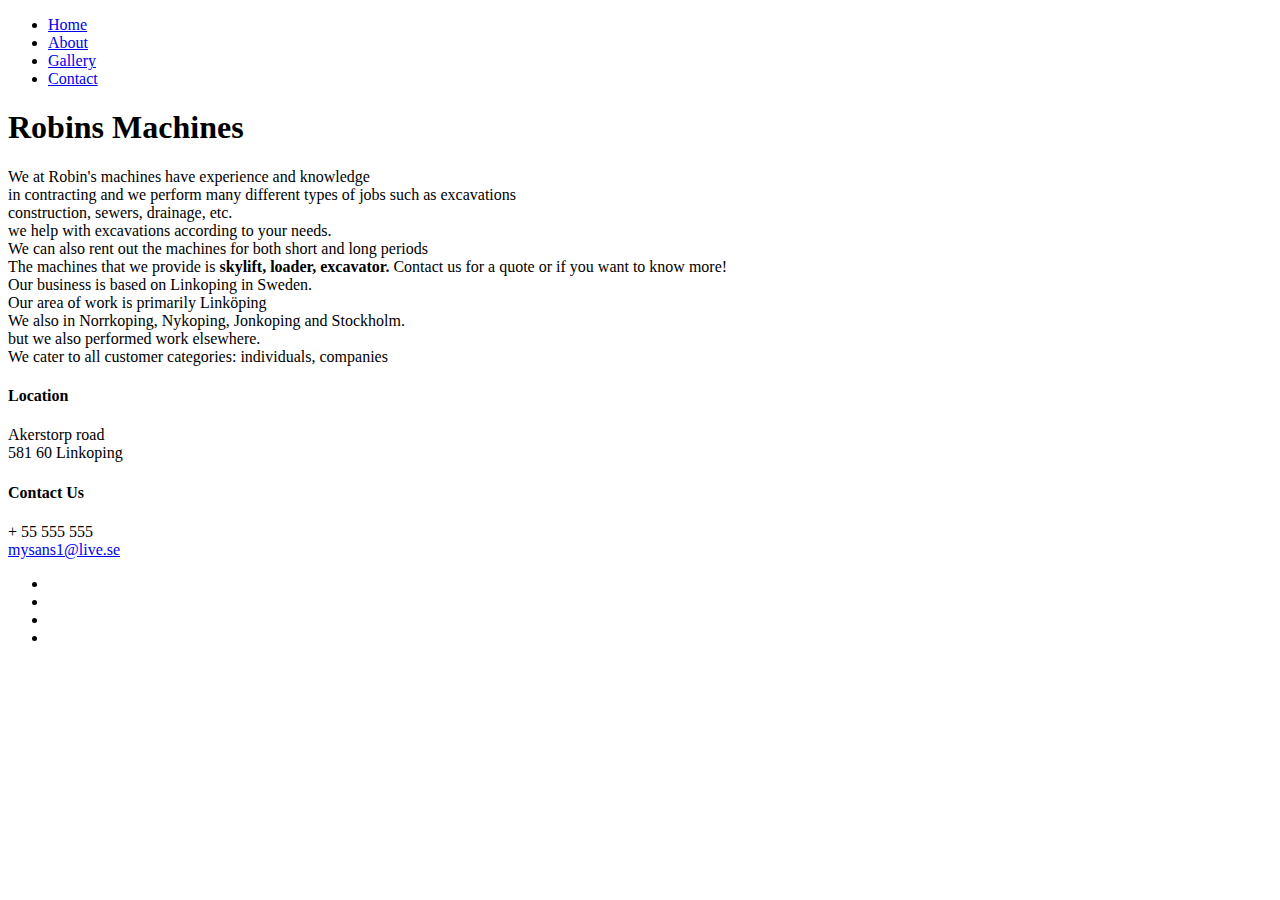
<file: about.html>
<!DOCTYPE html>
<html lang="en">

<head>
    <meta charset="UTF-8">
    <meta name="viewport" content="width=device-width, initial-scale=1.0">
    <title>Robins Machines</title>
    <link rel="stylesheet" href="https://use.fontawesome.com/releases/v5.0.10/css/all.css" integrity="sha384-+d0P83n9kaQMCwj8F4RJB66tzIwOKmrdb46+porD/OvrJ+37WqIM7UoBtwHO6Nlg" crossorigin="anonymous">
    <link rel="stylesheet" href="C:\Users\mysan\OneDrive\Skrivbord\Projekt\style.css" type="text/css"/>
    
</head>

<body>

    <header>
        <div id="logo">
             </div>
       
           <nav>
              <ul>
                  <li>
                      <a href="https://github.com/mysan91/MilestoneProject1/blob/e1981c3a51352a4e60919cec2d5691fadc937725/index.html">Home</a>
                  </li>

                  <li>
                      <a href="https://github.com/mysan91/MilestoneProject1/blob/e1981c3a51352a4e60919cec2d5691fadc937725/about.html">About</a>
                  </li>

                  <li>
                      <a href="https://github.com/mysan91/MilestoneProject1/blob/e1981c3a51352a4e60919cec2d5691fadc937725/gallery.html">Gallery</a>
                  </li>

                  <li >
                    <a href="https://github.com/mysan91/MilestoneProject1/blob/e1981c3a51352a4e60919cec2d5691fadc937725/contact.html">Contact</a>
                </li>
  
              </ul>
          </nav>
 

</header>

    <section>
     <div id="start-picture">
       
     </div>

    </section>

    <section id="about-welcome">
        
        <div>
        <h1>Robins Machines</h1>
        <p class="about-text">We at Robin's machines have experience and knowledge<br>
         in contracting and we perform many different types of jobs such as excavations<br>
         construction, sewers, drainage, etc.<br>
         
        we help with excavations according to your needs.<br>
         We can also rent out the machines for both short and long periods <br>
         The machines that we provide is <strong>skylift, loader, excavator.</strong>
         

        Contact us for a quote or if you want to know more!<br>
         Our business is based on Linkoping in Sweden.<br>
         Our area of ​​work is primarily Linköping<br>
        We also in Norrkoping, Nykoping, Jonkoping and Stockholm.<br>
         but we also performed work elsewhere.<br>
         We cater to all customer categories: individuals, companies <br>

        </div>
        
  
  
      </section>
  



    
            
<section id="location">
    <div id="left-about">
        <div class="left-about-heading">
    <h4>Location</h4>
     <p>Akerstorp road<br>
        581 60 Linkoping
    </p>
</div>
</div>

<div id="right-about">
<div class="right-about-heading">
<h4>Contact Us</h4>
 <p>+ 55 555 555<br>
    <a href ="mailto:mysans1@live.se" target="_blank">mysans1@live.se</a>
 
    </p>

</div>
</div>



</section>

   

        <footer>
        
            <ul>
               <li><a href="https://www.facebook.com" target="_blank"></a><i class="fab fa-facebook-square fa-2x"> </i></li>
             <li><a href="https://www.twitter.com" target="_blank"></a><i class="fab fa-twitter-square fa-2x"> </i></li>
               <li><a href="https://www.youtube.com" target="_blank"></a><i class="fab fa-youtube-square fa-2x"> </i></li>
            <li><a href="https://www.instagram.com" target="_blank"></a><i class="fab fa-instagram fa-2x"> </i></li>
           

            </ul>



    </div>





    </footer>
</body>

</html>
</file>
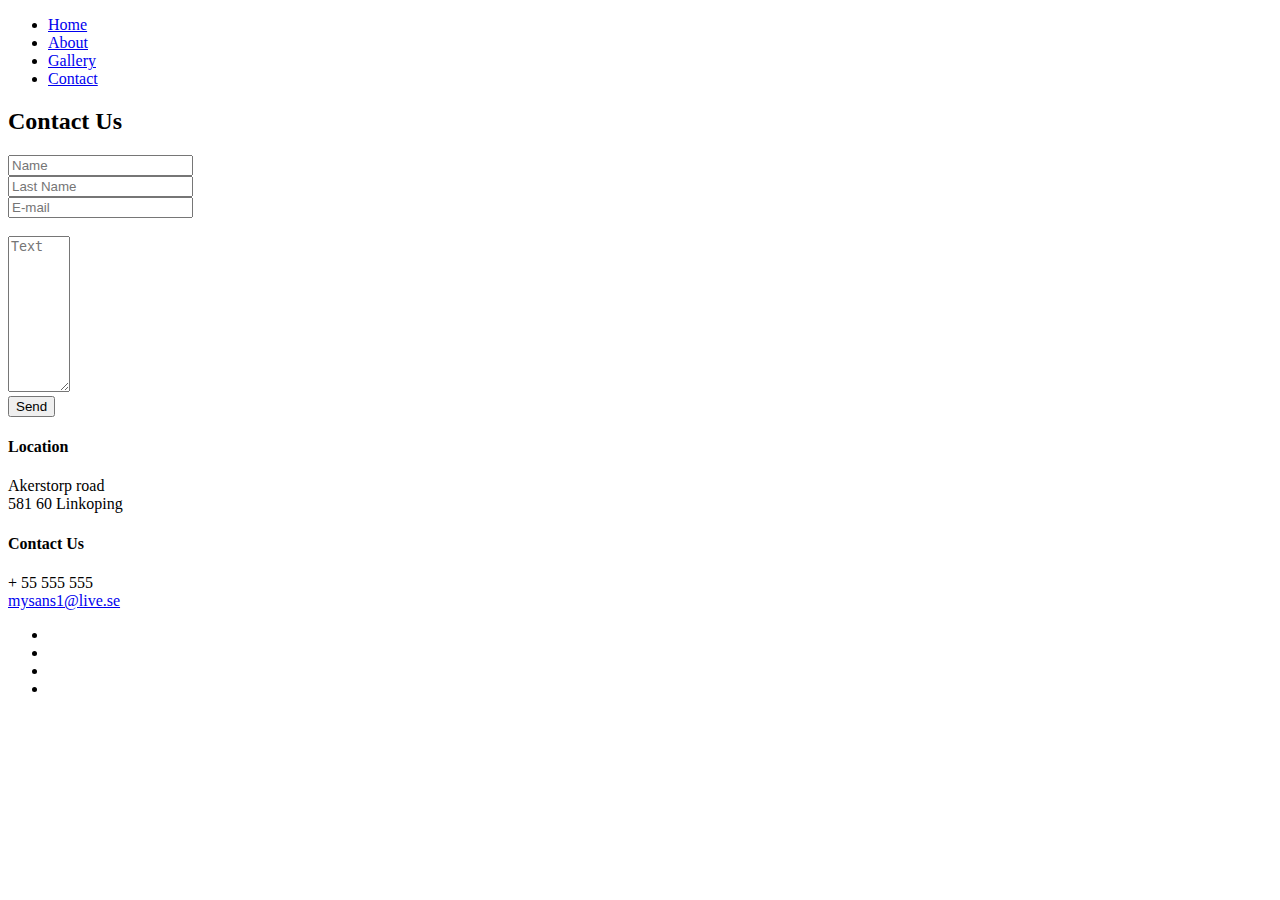
<file: contact.html>
<!DOCTYPE html>
<html lang="en">

<head>
    <meta charset="UTF-8">
    <meta name="viewport" content="width=device-width, initial-scale=1.0">
    <title>Robins Machines</title>
    <link rel="stylesheet" href="https://use.fontawesome.com/releases/v5.0.10/css/all.css" integrity="sha384-+d0P83n9kaQMCwj8F4RJB66tzIwOKmrdb46+porD/OvrJ+37WqIM7UoBtwHO6Nlg" crossorigin="anonymous">
    <link rel="stylesheet" href="https://github.com/mysan91/MilestoneProject1/blob/e1981c3a51352a4e60919cec2d5691fadc937725/assets/style.css" type="text/css"/>
    
</head>

<body>

    <header>
        <div id="logo">
             </div>
       
              <nav>
              <ul>
                  <li>
                      <a href="https://github.com/mysan91/MilestoneProject1/blob/e1981c3a51352a4e60919cec2d5691fadc937725/index.html">Home</a>
                  </li>

                  <li>
                      <a href="https://github.com/mysan91/MilestoneProject1/blob/e1981c3a51352a4e60919cec2d5691fadc937725/about.html">About</a>
                  </li>

                  <li>
                      <a href="https://github.com/mysan91/MilestoneProject1/blob/e1981c3a51352a4e60919cec2d5691fadc937725/gallery.html">Gallery</a>
                  </li>

                  <li >
                    <a href="https://github.com/mysan91/MilestoneProject1/blob/e1981c3a51352a4e60919cec2d5691fadc937725/contact.html">Contact</a>
                </li>
  
              </ul>
          </nav>
 

</header>




    <section>
        <div>

        <h2>Contact Us</h2>

            <form id="form" name="form" method="post" action="mailto:mysans1@live.se">

            <input type="text" name="fname" id="fname" placeholder="Name"><br>
                   
            
             <input type="text" name="lname" id="lname" placeholder="Last Name" ><br>
           
            <input type="text" name="email" id="email" placeholder="E-mail" ><br><br>
         
         <textarea name="meddelande" id="text" cols="5" rows="10" placeholder="Text"></textarea> <br>
                   
         <input id="submit" type="submit" value="Send">
         
                     </form>
         
                    </div>

       


    </section>

  



    
            
<section id="location">
    <div id="left-about">
        <div class="left-about-heading">
    <h4>Location</h4>
     <p>Akerstorp road<br>
        581 60 Linkoping
    </p>
</div>
</div>

<div id="right-about">
<div class="right-about-heading">
<h4>Contact Us</h4>
 <p>+ 55 555 555<br>
    <a href ="mailto:mysans1@live.se" target="_blank">mysans1@live.se</a>
 
    </p>

</div>
</div>



</section>

   

        <footer>
        <ul>

                   <li><a href="https://www.facebook.com" target="_blank"></a><i class="fab fa-facebook-square fa-2x"> </i></li>
             <li><a href="https://www.twitter.com" target="_blank"></a><i class="fab fa-twitter-square fa-2x"> </i></li>
               <li><a href="https://www.youtube.com" target="_blank"></a><i class="fab fa-youtube-square fa-2x"> </i></li>
            <li><a href="https://www.instagram.com" target="_blank"></a><i class="fab fa-instagram fa-2x"> </i></li>

           

            </ul>



    </div>





    </footer>
</body>

</html>
</file>
